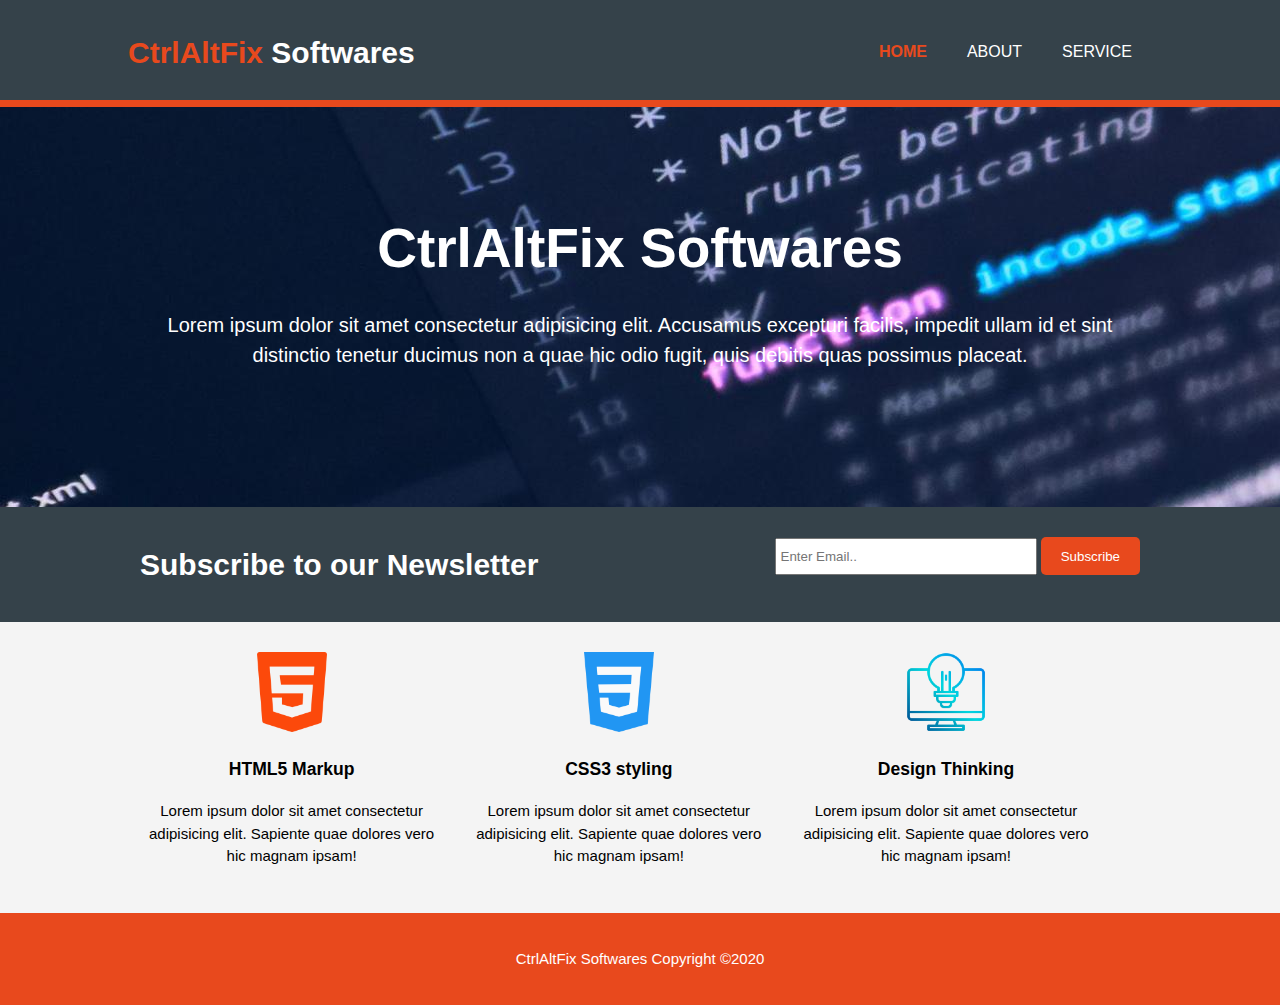
<file: index.html>
<!DOCTYPE html>
<html lang="en">
  <head>
    <meta charset="UTF-8" />
    <meta name="viewport" content="width=device-width, initial-scale=1.0" />
    <meta name="description" content="Professional and Responsive Web Design" />
    <meta name="author" content="Nnamdi Clement" />
    <title>CtrlAltFix Softwares | Welcome</title>
    <link rel="stylesheet" href="css/style.css" />
    <link rel="icon" type="img/png" href="./img/favicon.png" />
  </head>
  <body>
    <!-- this section of the code is for the header which include the logo and the nav  -->
    <header>
      <div class="container">
        <div id="branding">
          <h1><span class="highlight"> CtrlAltFix</span> Softwares</h1>
        </div>
        <nav>
          <ul>
            <li class="current"><a href="index.html">Home</a></li>
            <li><a href="about.html">About</a></li>
            <li><a href="services.html">Service</a></li>
          </ul>
        </nav>
      </div>
    </header>

    <!-- This section describes the body which entail my showcase (in image), newsletter  and my boxes -->
    <section id="showcase">
      <div class="container">
        <div class="overlay"></div>
        <h1>CtrlAltFix Softwares</h1>
        <p>
          Lorem ipsum dolor sit amet consectetur adipisicing elit. Accusamus
          excepturi facilis, impedit ullam id et sint distinctio tenetur ducimus
          non a quae hic odio fugit, quis debitis quas possimus placeat.
        </p>
      </div>
    </section>

    <section id="newsletter">
      <div class="container">
        <h1>Subscribe to our Newsletter</h1>
        <form action="">
          <input type="email" placeholder="Enter Email.." required />
          <button type="submit" class="button-1">Subscribe</button>
        </form>
      </div>
    </section>

    <section id="boxes">
      <div class="container">
        <div class="box">
          <img src="./img/html-5.png" alt="HTML5 Logo" />
          <h3>HTML5 Markup</h3>
          <p>
            Lorem ipsum dolor sit amet consectetur adipisicing elit. Sapiente
            quae dolores vero hic magnam ipsam!
          </p>
        </div>
        <div class="box">
          <img src="./img/css-3.png" alt="" />
          <h3>CSS3 styling</h3>
          <p>
            Lorem ipsum dolor sit amet consectetur adipisicing elit. Sapiente
            quae dolores vero hic magnam ipsam!
          </p>
        </div>
        <div class="box">
          <img src="./img/creative.png" alt="" />
          <h3>Design Thinking</h3>
          <p>
            Lorem ipsum dolor sit amet consectetur adipisicing elit. Sapiente
            quae dolores vero hic magnam ipsam!
          </p>
        </div>
      </div>
    </section>

    <!-- footer -->

    <footer>
      <p>CtrlAltFix Softwares Copyright &copy;2020</p>
    </footer>
  </body>
</html>
</file>
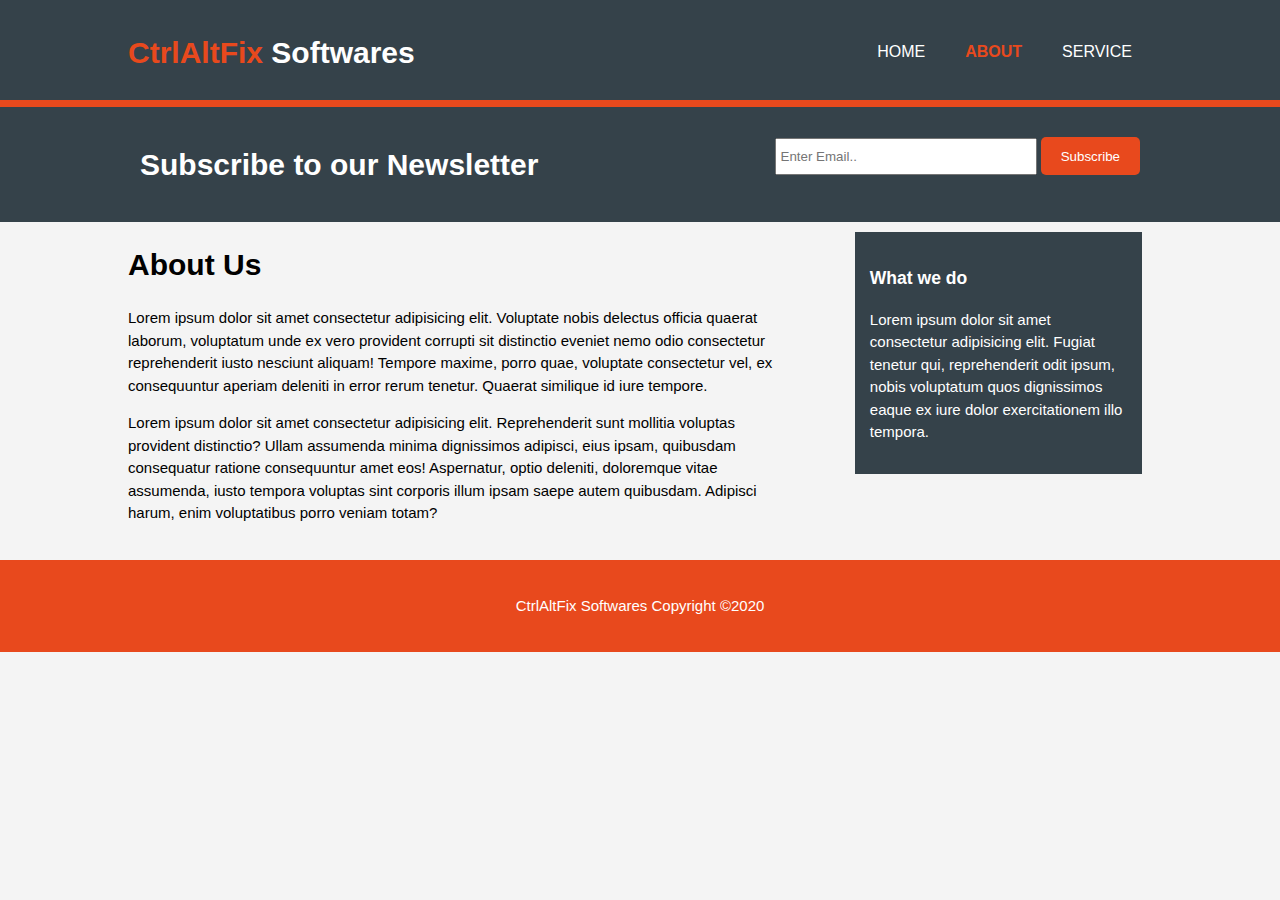
<file: about.html>
<!DOCTYPE html>
<html lang="en">
  <head>
    <meta charset="UTF-8" />
    <meta name="viewport" content="width=device-width, initial-scale=1.0" />
    <meta name="description" content="Professional and Responsive Web Design" />
    <meta name="author" content="Nnamdi Clement" />
    <title>CtrlAltFix Softwares | About</title>
    <link rel="stylesheet" href="css/style.css" />
    <link rel="icon" type="img/png" href="./img/favicon.png" />
  </head>
  <body>
    <!-- this section of the code is for the header which include the logo and the nav  -->
    <header>
      <div class="container">
        <div id="branding">
          <h1><span class="highlight"> CtrlAltFix</span> Softwares</h1>
        </div>
        <nav>
          <ul>
            <li><a href="index.html">Home</a></li>
            <li class="current"><a href="about.html">About</a></li>
            <li><a href="services.html">Service</a></li>
          </ul>
        </nav>
      </div>
    </header>
    <section id="newsletter">
      <div class="container">
        <h1>Subscribe to our Newsletter</h1>
        <form action="">
          <input type="email" placeholder="Enter Email.." required />
          <button type="submit" class="button-1">Subscribe</button>
        </form>
      </div>
    </section>
    <section id="main">
      <div class="container">
        <article id="main-col">
          <h1 class="page-title">About Us</h1>
          <p>
            Lorem ipsum dolor sit amet consectetur adipisicing elit. Voluptate
            nobis delectus officia quaerat laborum, voluptatum unde ex vero
            provident corrupti sit distinctio eveniet nemo odio consectetur
            reprehenderit iusto nesciunt aliquam! Tempore maxime, porro quae,
            voluptate consectetur vel, ex consequuntur aperiam deleniti in error
            rerum tenetur. Quaerat similique id iure tempore.
          </p>

          <p>
            Lorem ipsum dolor sit amet consectetur adipisicing elit.
            Reprehenderit sunt mollitia voluptas provident distinctio? Ullam
            assumenda minima dignissimos adipisci, eius ipsam, quibusdam
            consequatur ratione consequuntur amet eos! Aspernatur, optio
            deleniti, doloremque vitae assumenda, iusto tempora voluptas sint
            corporis illum ipsam saepe autem quibusdam. Adipisci harum, enim
            voluptatibus porro veniam totam?
          </p>
        </article>

        <aside id="sidebar">
          <div class="dark">
            <h3>What we do</h3>
            <p>
              Lorem ipsum dolor sit amet consectetur adipisicing elit. Fugiat
              tenetur qui, reprehenderit odit ipsum, nobis voluptatum quos
              dignissimos eaque ex iure dolor exercitationem illo tempora.
            </p>
          </div>
        </aside>
      </div>
    </section>

    <!-- footer -->

    <footer>
      <p>CtrlAltFix Softwares Copyright &copy;2020</p>
    </footer>
  </body>
</html>
</file>
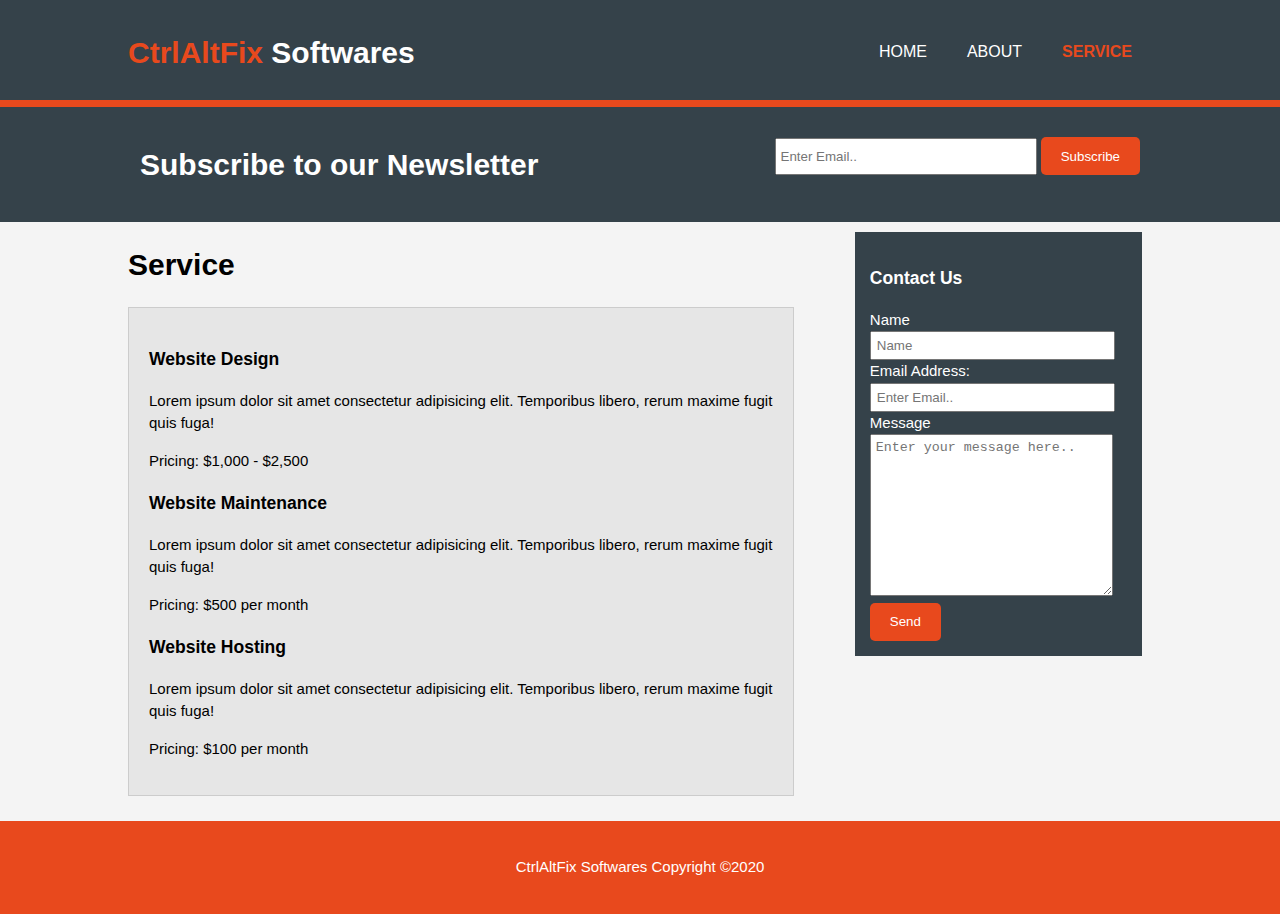
<file: services.html>
<!DOCTYPE html>
<html lang="en">
  <head>
    <meta charset="UTF-8" />
    <meta name="viewport" content="width=device-width, initial-scale=1.0" />
    <meta name="description" content="Professional and Responsive Web Design" />
    <meta name="author" content="Nnamdi Clement" />
    <title>CtrlAltFix Softwares</title>
    <link rel="stylesheet" href="css/style.css" />
    <link rel="icon" type="img/png" href="./img/favicon.png" />
  </head>
  <body>
    <!-- this section of the code is for the header which include the logo and the nav  -->
    <header>
      <div class="container">
        <div id="branding">
          <h1><span class="highlight"> CtrlAltFix</span> Softwares</h1>
        </div>
        <nav>
          <ul>
            <li><a href="index.html">Home</a></li>
            <li><a href="about.html">About</a></li>
            <li class="current"><a href="services.html">Service</a></li>
          </ul>
        </nav>
      </div>
    </header>

    <!-- This section describes the body which entail my showcase (in image), newsletter  and my boxes -->

    <section id="newsletter">
      <div class="container">
        <h1>Subscribe to our Newsletter</h1>
        <form action="">
          <input type="email" placeholder="Enter Email.." required />
          <button type="submit" class="button-1">Subscribe</button>
        </form>
      </div>
    </section>

    <section id="main">
      <div class="container">
        <article id="main-col">
          <h1 class="page-title">Service</h1>
          <ul id="services">
            <li>
              <h3>Website Design</h3>
              <p>
                Lorem ipsum dolor sit amet consectetur adipisicing elit.
                Temporibus libero, rerum maxime fugit quis fuga!
              </p>
              <p>Pricing: $1,000 - $2,500</p>
            </li>
            <li>
              <h3>Website Maintenance</h3>
              <p>
                Lorem ipsum dolor sit amet consectetur adipisicing elit.
                Temporibus libero, rerum maxime fugit quis fuga!
              </p>
              <p>Pricing: $500 per month</p>
            </li>
            <li>
              <h3>Website Hosting</h3>
              <p>
                Lorem ipsum dolor sit amet consectetur adipisicing elit.
                Temporibus libero, rerum maxime fugit quis fuga!
              </p>
              <p>Pricing: $100 per month</p>
            </li>
          </ul>
        </article>

        <aside id="sidebar">
          <div class="dark">
            <h3>Contact Us</h3>
            <form action="" class="contact">
              <div>
                <label for="">Name</label> <br />
                <input type="text" placeholder="Name" required />
              </div>
              <div>
                <label for="">Email Address:</label> <br />
                <input type="email" placeholder="Enter Email.." required />
              </div>
              <div>
                <label for="">Message</label> <br />
                <textarea
                  name="text"
                  id=""
                  cols="30"
                  rows="10"
                  placeholder="Enter your message here.."
                ></textarea>
              </div>
              <button class="button-1" type="submit">Send</button>
            </form>
          </div>
        </aside>
      </div>
    </section>

    <!-- footer -->

    <footer>
      <p>CtrlAltFix Softwares Copyright &copy;2020</p>
    </footer>
  </body>
</html>
</file>
<file: css/style.css>
body {
  font-family: Arial, Helvetica, sans-serif;
  font-size: 15px;
  line-height: 1.5;
  padding: 0;
  margin: 0;
  background-color: #f4f4f4;
}

/* Global styling */
.container {
  width: 80%;
  margin: auto;
  overflow: hidden;
}

ul {
  margin: 0;
  padding: 0;
}

.button-1 {
  height: 38px;
  background: #e8491d;
  border: none;
  padding: 0 20px 0 20px;
  color: #fff;
  border-radius: 5px;
}

.dark {
  padding: 15px;
  background: #35424a;
  color: #fff;
  margin: 0 10px 0 10px;
}

/* Header style */
header {
  background: #35424a;
  color: #fff;
  padding-top: 30px;
  min-height: 70px;
  border-bottom: #e8491d 7px solid;
}

header a {
  color: #fff;
  text-decoration: none;
  text-transform: uppercase;
  font-size: 16px;
}

header li {
  float: left;
  display: inline;
  padding: 0 20px 0 20px;
}

header #branding {
  float: left;
}

header #branding h1 {
  margin: 0;
}

header nav {
  float: right;
  margin-top: 10px;
}

/* The current link and ctrlaltfix logo to have orange color */

header .highlight,
header .current a {
  color: #e8491d;
  font-weight: bold;
}

header a:hover {
  color: #cccccc;
  font-weight: bold;
}

/* showcase */

#showcase {
  min-height: 400px;
  background: url(../img/showcasse.jpg) no-repeat 0 -700px;
  text-align: center;
  color: #fff;
  position: relative;
}

#showcase h1 {
  margin-top: 100px;
  font-size: 55px;
  margin-bottom: 10px;
  z-index: 1;
}

#showcase p {
  font-size: 20px;
  z-index: 1;
}
.overlay {
  width: 100%;
  background: #000;
  opacity: 0.9;
  position: absolute;
}

/* Newsletter */

#newsletter {
  padding: 15px;
  color: #fff;
  background: #35424a;
}

#newsletter h1 {
  float: left;
}

#newsletter form {
  float: right;
  margin-top: 15px;
}

#newsletter input[type='email'] {
  padding: 4px;
  height: 25px;
  width: 250px;
}

/* Boxex */

#boxes {
  margin-top: 20px;
}

#boxes .box {
  float: left;
  width: 30%;
  padding: 10px;
  align-items: center;
  text-align: center;
}

#boxes .box img {
  width: 80px;
}

/* sidebar */

aside#sidebar {
  float: right;
  width: 30%;
  margin-top: 10px;
}

article#main-col {
  float: left;
  width: 65%;
}

aside#sidebar .contact input,
aside#sidebar .contact textarea {
  width: 90%;
  padding: 5px;
}
/* SERVICES */

ul#services {
  list-style: none;
  padding: 20px;
  border: #cccccc solid 1px;
  margin-bottom: 5px;
  background: #e6e6e6;
}

/* footer */

footer {
  padding: 20px;
  margin-top: 20px;
  color: #fff;
  background-color: #e8491d;
  text-align: center;
}

/* Media Queries */
@media (max-width: 768px) {
  header #branding,
  header nav,
  header nav li,
  #newsletter h1,
  #newsletter form,
  #boxes .box,
  article#main-col,
  aside#sidebar {
    float: none;
    text-align: center;
    width: 100%;
  }

  header {
    padding-bottom: 20px;
  }

  header nav li {
    padding: 5px;
  }
  #showcase h1 {
    margin: 40px;
  }

  #newsletter button .contact .button-1 {
    display: block;
    width: 100%;
  }

  #newsletter form input[type='email'],
  .quote input,
  .quote textarea {
    width: 100%;
    margin-bottom: 5px;
  }
}
</file>
